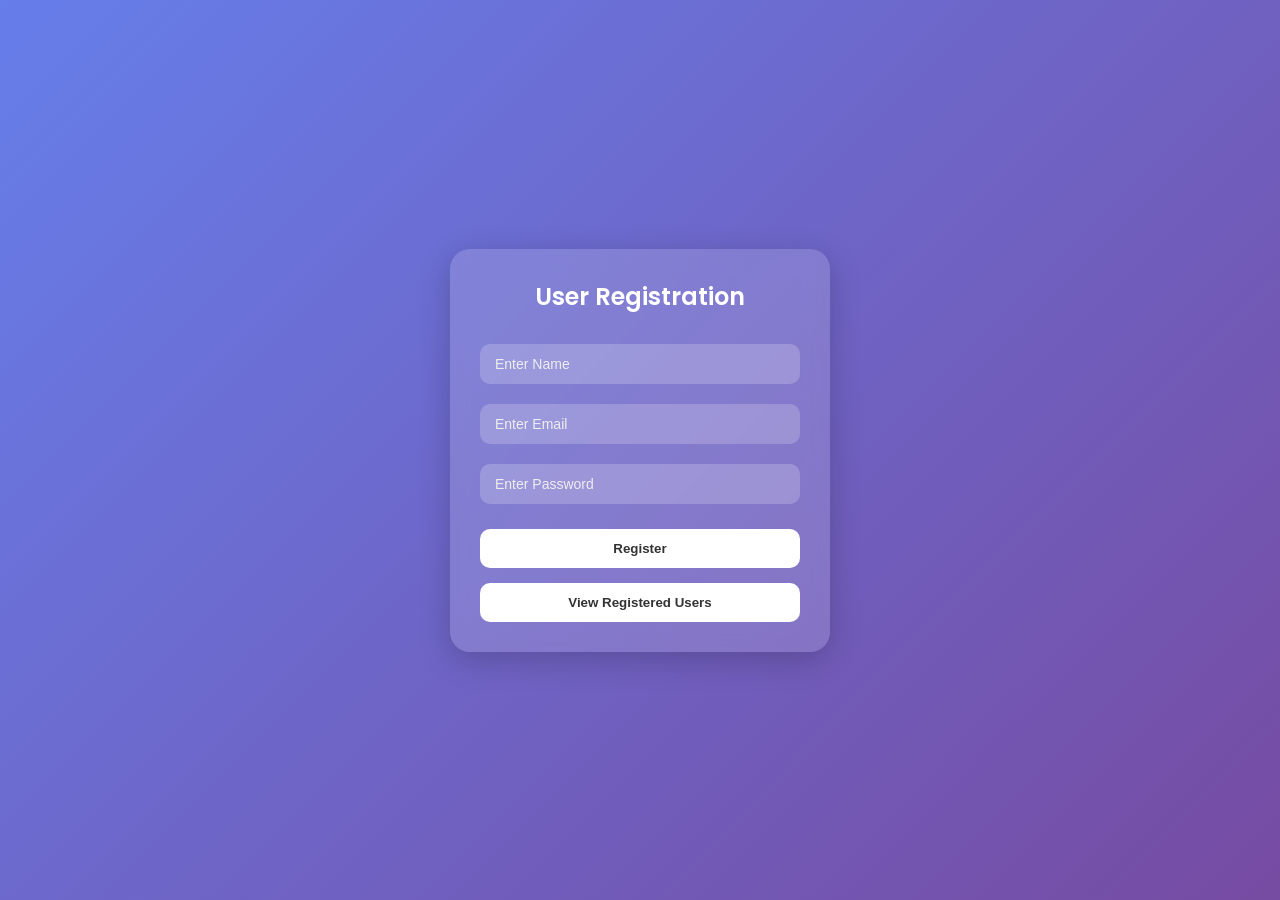
<file: index.html>
<!DOCTYPE html>
<html lang="en">
<head>
    <meta charset="UTF-8">
    <title>User Registration</title>
    <link rel="stylesheet" href="style.css">
    <link href="https://fonts.googleapis.com/css2?family=Poppins:wght@300;500;600&display=swap" rel="stylesheet">
</head>
<body>

<div class="container">
    <h2>User Registration</h2>

    <form id="registrationForm">
        <input type="text" id="name" placeholder="Enter Name" required>
        <input type="email" id="email" placeholder="Enter Email" required>
        <input type="password" id="password" placeholder="Enter Password" required>
        <button type="submit">Register</button>
    </form>

    <button onclick="viewData()">View Registered Users</button>
</div>

<script src="script.js"></script>
</body>
</html>
</file>
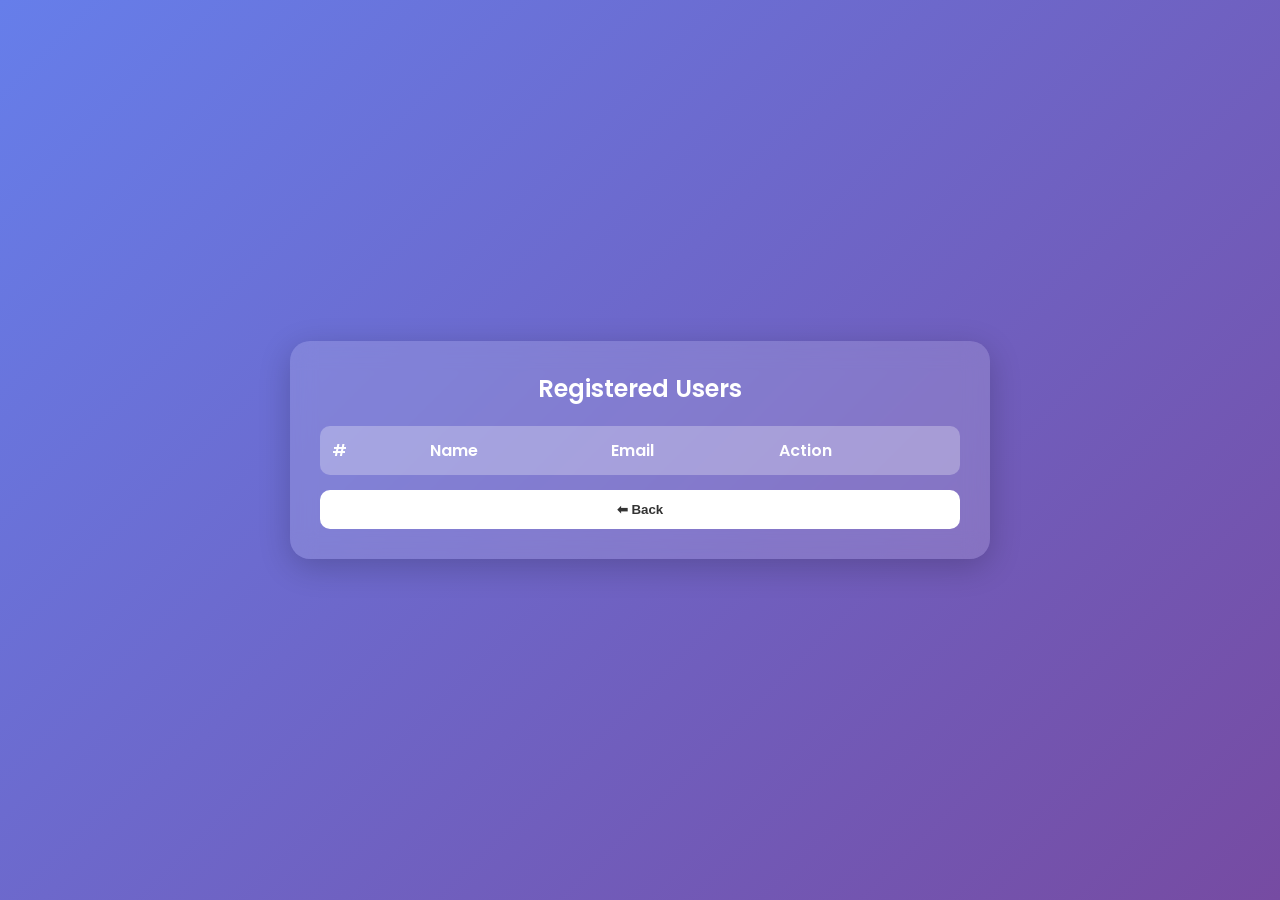
<file: data.html>
<!DOCTYPE html>
<html lang="en">
<head>
    <meta charset="UTF-8">
    <title>Registered Users</title>
    <link rel="stylesheet" href="style.css">

    <!-- Google Font -->
    <link href="https://fonts.googleapis.com/css2?family=Poppins:wght@300;500;600&display=swap" rel="stylesheet">
</head>
<body>

<div class="container large">
    <h2>Registered Users</h2>

    <table id="userTable">
        <thead>
            <tr>
                <th>#</th>
                <th>Name</th>
                <th>Email</th>
                <th>Action</th>
            </tr>
        </thead>
        <tbody id="userBody"></tbody>
    </table>

    <button onclick="goBack()">⬅ Back</button>
</div>

<script>
    let users = JSON.parse(localStorage.getItem("users")) || [];
    let tbody = document.getElementById("userBody");

    function displayUsers() {
        tbody.innerHTML = "";

        users.forEach((user, index) => {
            let row = `
                <tr>
                    <td>${index + 1}</td>
                    <td>${user.name}</td>
                    <td>${user.email}</td>
                    <td>
                        <button class="delete-btn" onclick="removeUser(${index})">
                            Remove
                        </button>
                    </td>
                </tr>
            `;
            tbody.innerHTML += row;
        });
    }

    function removeUser(index) {
        if (confirm("Delete this user?")) {
            users.splice(index, 1);
            localStorage.setItem("users", JSON.stringify(users));
            displayUsers();
        }
    }

    function goBack() {
        window.location.href = "index.html";
    }

    displayUsers();
</script>

</body>
</html>
</file>
<file: style.css>
/* Reset */
* {
    margin: 0;
    padding: 0;
    box-sizing: border-box;
}

body {
    font-family: 'Poppins', sans-serif;
    height: 100vh;
    background: linear-gradient(135deg, #667eea, #764ba2);
    display: flex;
    justify-content: center;
    align-items: center;
}

/* Glass Card */
.container {
    width: 380px;
    padding: 30px;
    border-radius: 20px;
    background: rgba(255, 255, 255, 0.15);
    backdrop-filter: blur(12px);
    box-shadow: 0 8px 32px rgba(0,0,0,0.2);
    color: white;
    text-align: center;
}

/* Title */
h2 {
    margin-bottom: 20px;
    font-weight: 600;
}

/* Inputs */
input {
    width: 100%;
    padding: 12px 15px;
    margin: 10px 0;
    border-radius: 10px;
    border: none;
    outline: none;
    font-size: 14px;
    background: rgba(255,255,255,0.2);
    color: white;
}

input::placeholder {
    color: #eee;
}

/* Buttons */
button {
    width: 100%;
    padding: 12px;
    margin-top: 15px;
    border-radius: 10px;
    border: none;
    background: #ffffff;
    color: #333;
    font-weight: 600;
    cursor: pointer;
    transition: 0.3s;
}

button:hover {
    background: #ddd;
    transform: translateY(-2px);
}

/* List page */
ul {
    list-style: none;
    margin-top: 20px;
    text-align: left;
}

li {
    padding: 10px;
    margin-bottom: 10px;
    border-radius: 10px;
    background: rgba(255,255,255,0.2);
}

/* User Card Layout */
.user-card {
    display: flex;
    justify-content: space-between;
    align-items: center;
}

/* Delete Button */
.delete-btn {
    background: #ff4d4d;
    color: white;
    padding: 6px 12px;
    border-radius: 8px;
    border: none;
    cursor: pointer;
    font-size: 12px;
}

.delete-btn:hover {
    background: #cc0000;
}

/* Back Button spacing */
.container button:last-child {
    margin-top: 15px;
}

/* Larger container for table */
.container.large {
    width: 700px;
}

/* Table Styling */
table {
    width: 100%;
    border-collapse: collapse;
    margin-top: 20px;
    background: rgba(255,255,255,0.1);
    border-radius: 10px;
    overflow: hidden;
}

/* Header */
th {
    background: rgba(255,255,255,0.2);
    padding: 12px;
    text-align: left;
    font-weight: 600;
}

/* Rows */
td {
    padding: 12px;
    border-bottom: 1px solid rgba(255,255,255,0.2);
}

/* Hover effect */
tr:hover {
    background: rgba(255,255,255,0.15);
}

/* Delete Button */
.delete-btn {
    background: #ff4d4d;
    color: white;
    padding: 6px 12px;
    border-radius: 6px;
    border: none;
    cursor: pointer;
}

.delete-btn:hover {
    background: #cc0000;
}
</file>
